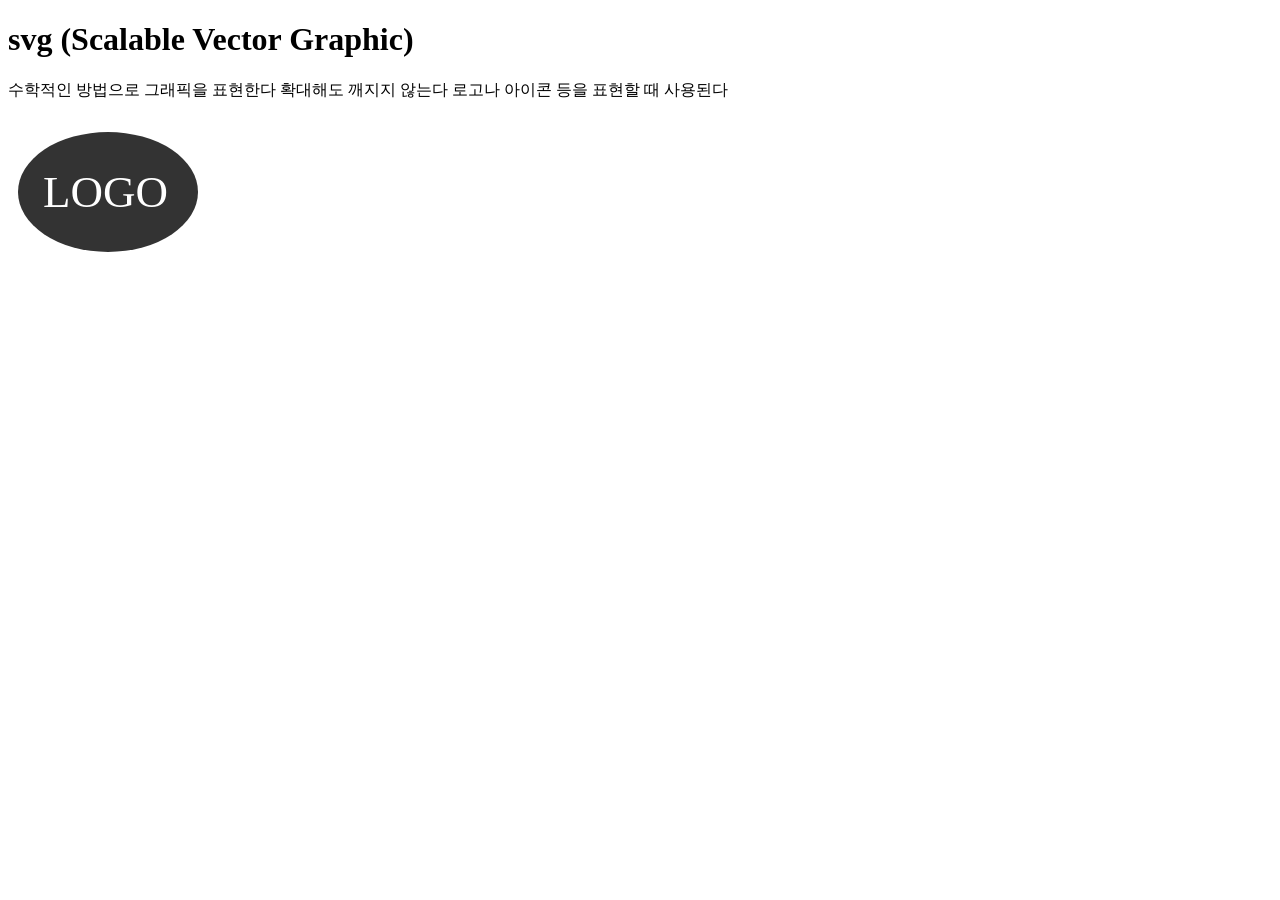
<file: basic/html/index.html>
<!DOCTYPE html>
<html lang="en">
<!-- HTML 문서에 대한 정보 -->
<head>
  <meta charset="UTF-8">
  <meta http-equiv="X-UA-Compatible" content="IE=edge">
  <meta name="viewport" content="width=device-width, initial-scale=1.0">
  <title>HTML 기초</title>
</head>
<!-- 내용 -->
<body>

  <!-- <h1>Hello HTML</h1> -->

  <!-- <pre>
    HTML 기초

    1 인트로
      - HTML의 구조

    2 문자처리 
      - h1 - h6
      - p
      - a
      - span
      - br

    3 레이아웃
      - header
      - nav
      - main
      - section
      - ul, ol
      - table
      - div
      - footer

    4 폼
      - 검색 폼
      - 로그인 폼

    5 미디어
      - img

    6 그래픽
      - svg
    
    7 기타
      - 시멘틱 태그와 넌시맨틱 태그
  </pre> -->


  <!-- <h1>HTML의 구조</h1>

  <pre>
    1 엘리먼트
    HTML 문서를 만들기 위한 재료

    2 트리 구조
    부모, 자식, 형제 관계를 가지는 데이터 구조

    3 속성(attribute)
    엘리먼트의 기능을 확장시킨다
  </pre>

  <article>
    <h3>세계맥주</h3>

    <ul>
      <li>
        href: 이동할 주소, target="_blank": 새탭에서 링크를 연다
        <a href="https://www.guinness.com" target="_blank">기네스</a>
      </li>
      <li>하이네켄</li>
      <li>버드와이저</li>
    </ul>
  </article> -->

  <!-- <h1>h1 - h6</h1>
  <p>heading (제목)</p>

  <h1>Heading 1</h1>
  <h2>Heading 2</h2>
  <h3>Heading 3</h3>
  <h4>Heading 4</h4>
  <h5>Heading 5</h5>
  <h6>Heading 6</h6> -->


  <!-- <h1>p</h1>
  <p>paragraph (문장)</p>

  <p>
    Lorem ipsum dolor, sit amet consectetur adipisicing elit. 
    Cum ut culpa ab, quis quibusdam cupiditate maiores aperiam ipsa 
    voluptatibus suscipit? Autem fuga exercitationem pariatur harum 
    aliquid accusamus a nostrum corrupti!
  </p> -->


  <!-- <h1>a</h1>
  <p>anchor (링크)</p>

  <a href="https://google.com">Google</a> -->


  <!-- <h1>span</h1>
  <p>문장에서 특정 부분을 선택할 때 사용된다</p>

  <p>
    시계는 살 수 있지만 <span style="font-weight: bold">시간</span>은 살 수 없습니다
  </p> -->


  <!-- <h1>br</h1>
  <p>breaking rule (줄바꿈)</p>

  <p>
    시계는 살 수 있지만 <br>
    시간을 살 수 없습니다
  </p> -->


  <!-- <h1>header</h1>
  <p>
    웹페이지의 최상단 부분
    보통 로고나 슬로건, 메뉴 등이 포함된다
  </p>


  <header>
    <h1>LOGO</h1>
    <p>Welcome to company</p>
  </header> -->


  <!-- <h1>nav</h1>
  <p>navigation (메뉴)</p>

  <nav>
    <ul>
      <li>
        <a href="#">Home</a>
      </li>
      <li>
        <a href="#">Blog</a>
      </li>
      <li>
        <a href="#">About</a>
      </li>
    </ul>
  </nav> -->



  <!-- <h1>main</h1>
  <p>웹페이지의 메인 콘텐츠</p>
  
  <main>
    <h1>Main Contents</h1>

    <p>
      Lorem ipsum, dolor sit amet consectetur adipisicing elit. 
      Veritatis magnam dolores necessitatibus esse sapiente fugiat magni aliquid, 
      est ex impedit ipsam iste labore commodi possimus distinctio? 
      Hic, modi! Nemo, mollitia.
    </p>
  </main> -->


  <!-- <h1>section</h1>
  <p>
    섹션, 구역
  </p>

  <main>
    <section>
      <h2>Section 1</h2>
      <p>
        Lorem ipsum dolor sit amet consectetur adipisicing elit. Molestiae, nulla culpa. Ad eveniet facilis ut. Quis corporis dolor qui provident aut numquam optio omnis asperiores tenetur magnam? Natus, ipsum voluptatibus.
      </p>
    </section>
    
    <section>
      <h2>Section 2</h2>
      <p>
        Lorem ipsum dolor sit amet consectetur adipisicing elit. Molestiae, nulla culpa. Ad eveniet facilis ut. Quis corporis dolor qui provident aut numquam optio omnis asperiores tenetur magnam? Natus, ipsum voluptatibus.
      </p>
    </section>

    <section>
      <h2>Section 3</h2>
      <p>
        Lorem ipsum dolor sit amet consectetur adipisicing elit. Molestiae, nulla culpa. Ad eveniet facilis ut. Quis corporis dolor qui provident aut numquam optio omnis asperiores tenetur magnam? Natus, ipsum voluptatibus.
      </p>
    </section>
  </main> -->


  <!-- <h1>ul, ol</h1>
  <p>
    ul (unordered list), ol (ordered list)
  </p>

  <h3>Unordered list</h3>
  <ul>
    <li>list item</li>
    <li>list item</li>
    <li>list item</li>
  </ul>
  
  <h3>Ordered list</h3>
  <ol>
    <li>list item</li>
    <li>list item</li>
    <li>list item</li>
  </ol> -->


  <!-- <h1>Table</h1>
  <p>표</p>

  <pre>
    thead: table head
    tbody: table body
    tr: table row (행)
    th: table heading (열제목)
    td: table data (셀)
  </pre>

  <table border="1">
    <thead>
      <tr>
        <th>이름</th>
        <th>원산지</th>
        <th>판매중</th>
      </tr>
    </thead>
    <tbody>
      <tr>
        <td>기네스</td>
        <td>아일랜드</td>
        <td>아니오</td>
      </tr>
      <tr>
        <td>하이네켄</td>
        <td>네덜란드</td>
        <td>예</td>
      </tr>
      <tr>
        <td>버드와이저</td>
        <td>미국</td>
        <td>예</td>
      </tr>
    </tbody>
  </table> -->


  <!-- <h1>div</h1>
  <p>divide (부분, 구역)</p>

  <main>
    <div>
      <h3>Title</h3>
      <p>
        Lorem ipsum dolor sit amet consectetur adipisicing elit. Aut sapiente ab aliquam autem quasi repellendus ipsum reprehenderit nostrum vitae enim sed tenetur animi inventore assumenda at, iure facere eaque quidem!
      </p>
    </div>
    
    <div>
      <h3>Title</h3>
      <p>
        Lorem ipsum dolor sit amet consectetur adipisicing elit. Aut sapiente ab aliquam autem quasi repellendus ipsum reprehenderit nostrum vitae enim sed tenetur animi inventore assumenda at, iure facere eaque quidem!
      </p>
    </div>
  </main> -->


  <!-- <h1>footer</h1>
  <p>
    웹페이지의 최하단 부분
    보통 저작권 정보, 개인정보 처리방침, 이용약관, 참조 링크등을 포함한다
  </p>

  <footer>
    <small>2023 &copy; company</small>

    <p>
      <a href="#">개인정보처리방침</a>
    </p>
    
    <div>
      <a href="#">Facebook</a>
      <a href="#">Youtube</a>
      <a href="#">Instagram</a>
    </div>
  </footer> -->


  <!-- <h1>검색폼</h1>

  <pre>
    form - 클라이언트의 데이터를 서버에 전송하는 역할을 한다

    1 form
      - action: 전송할 서버상의 주소

    2 input
      - type: 수집하고자 하는 정보에 따라 다양한 타입이 존재한다
      - name: 서버가 폼 데이터를 분류하는 기준
      - placeholder: 입력해야하는 데이터에 대한 안내 등

    3 button - 폼을 제출한다
  </pre>

  <form action="/search.php">
    <h1>Google</h1>
    <input type="search" name="q" id="" placeholder="구글 검색">
    <button type="submit">검색</button>
  </form> -->


  <!-- <h1>로그인 폼</h1>

  <pre>
    1 form
      - method: 서버 요청 메서드

    2 label
      - for: input과 연결하는 역할
  </pre>

   <form action="/login.php" method="POST">
    <h1>로그인</h1>

    <div>
      <label for="username">아이디</label>
      <input type="text" name="username" id="username">
    </div>

    <div>
      <label for="password">비밀번호</label>
      <input type="password" name="password" id="password">
    </div>

    <div>
      <input type="checkbox" name="" id="show-password">
      <label for="show-password">비밀번호 표시</label>
    </div>

    <button type="submit">로그인</button>
  </form> -->

  <!-- <h1>img</h1>
  <p>이미지</p>

  <pre>
    src(source): 첨부할 이미지의 주소
    alt(alternative): 이미지에 대한 설명
    width: 이미지의 넓이
  </pre>

  <img 
    src="https://live.staticflickr.com/4158/34512763786_a16577b036_b.jpg" 
    alt="HTML-tatoo"
    width="400"
  > -->


  <h1>svg (Scalable Vector Graphic)</h1>
  <p>
    수학적인 방법으로 그래픽을 표현한다
    확대해도 깨지지 않는다
    로고나 아이콘 등을 표현할 때 사용된다
  </p>

  <svg height="150" width="200">
    <ellipse 
      cx="100" 
      cy="75" 
      rx="90" 
      ry="60" 
      fill="#333" 
    />

    <text 
      fill="#fff" 
      font-size="45" 
      font-family="Verdana" 
      x="35" 
      y="90"
    >
      LOGO
    </text>
  </svg>

</body>
</html>
</file>
